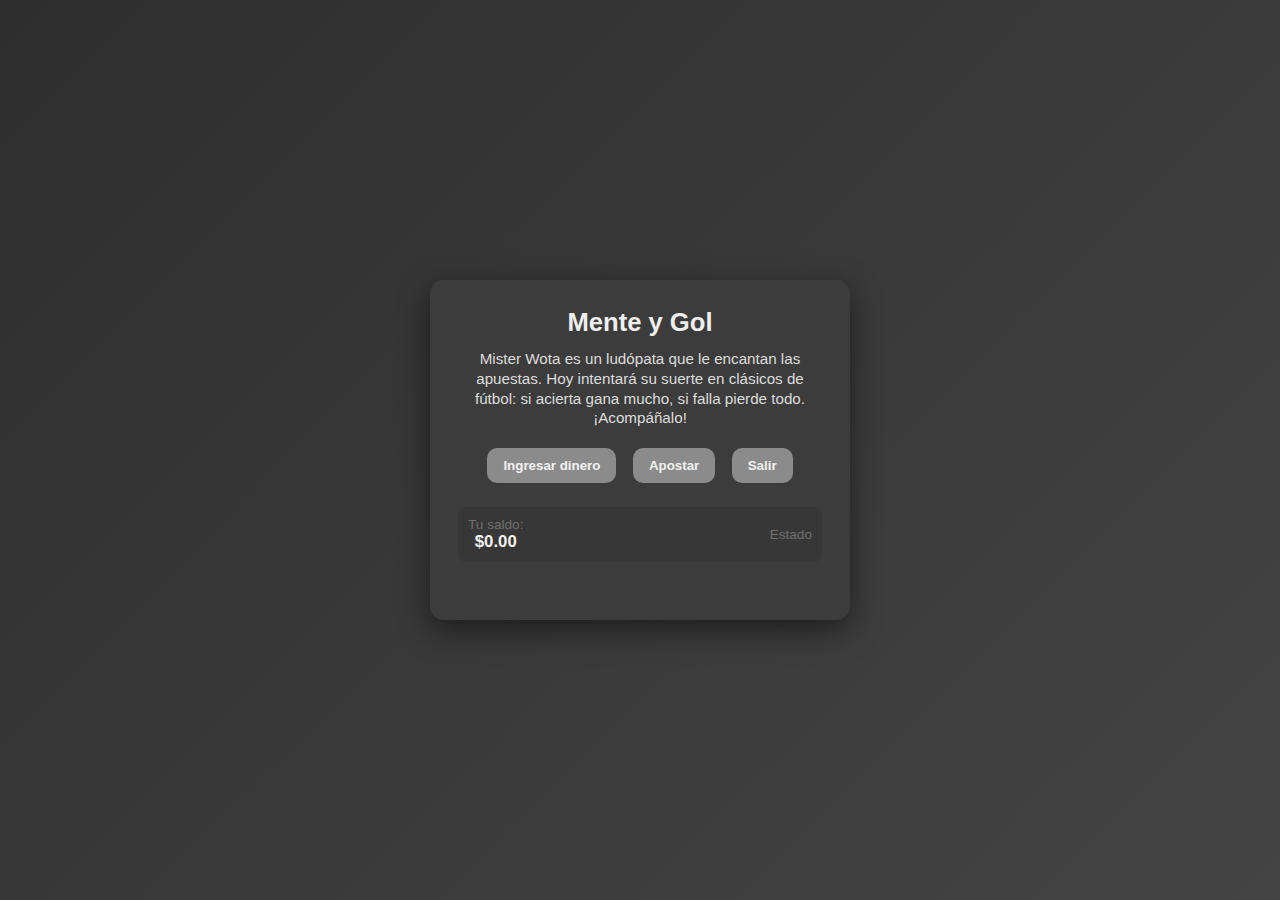
<file: index.html>
<!DOCTYPE html>
<html lang="es">
<head>
  <meta charset="utf-8">
  <title>Mente y Gol - Inicio</title>
  <link rel="stylesheet" href="style.css">
</head>
<body>
  <div class="container">
    <h1>Mente y Gol</h1>
    <p class="intro">Mister Wota es un ludópata que le encantan las apuestas. Hoy intentará su suerte en clásicos de fútbol: si acierta gana mucho, si falla pierde todo. ¡Acompáñalo!</p>

    <div style="margin-top:12px">
      <button class="btn" id="btnIngresar">Ingresar dinero</button>
      <button class="btn" id="btnApostar">Apostar</button>
      <button class="btn" id="btnSalir">Salir</button>

    </div>

    <div class="balance-row" style="margin-top:16px">
      <div>
        <div class="small-muted">Tu saldo:</div>
        <b>$<span id="saldoIndex">0.00</span></b>
      </div>
      <div class="small-muted">Estado</div>
    </div>

    <div id="msgIndex" class="msg" style="margin-top:10px"></div>
  </div>
  <script src="script.js" defer></script>
</body>
</html>
</file>
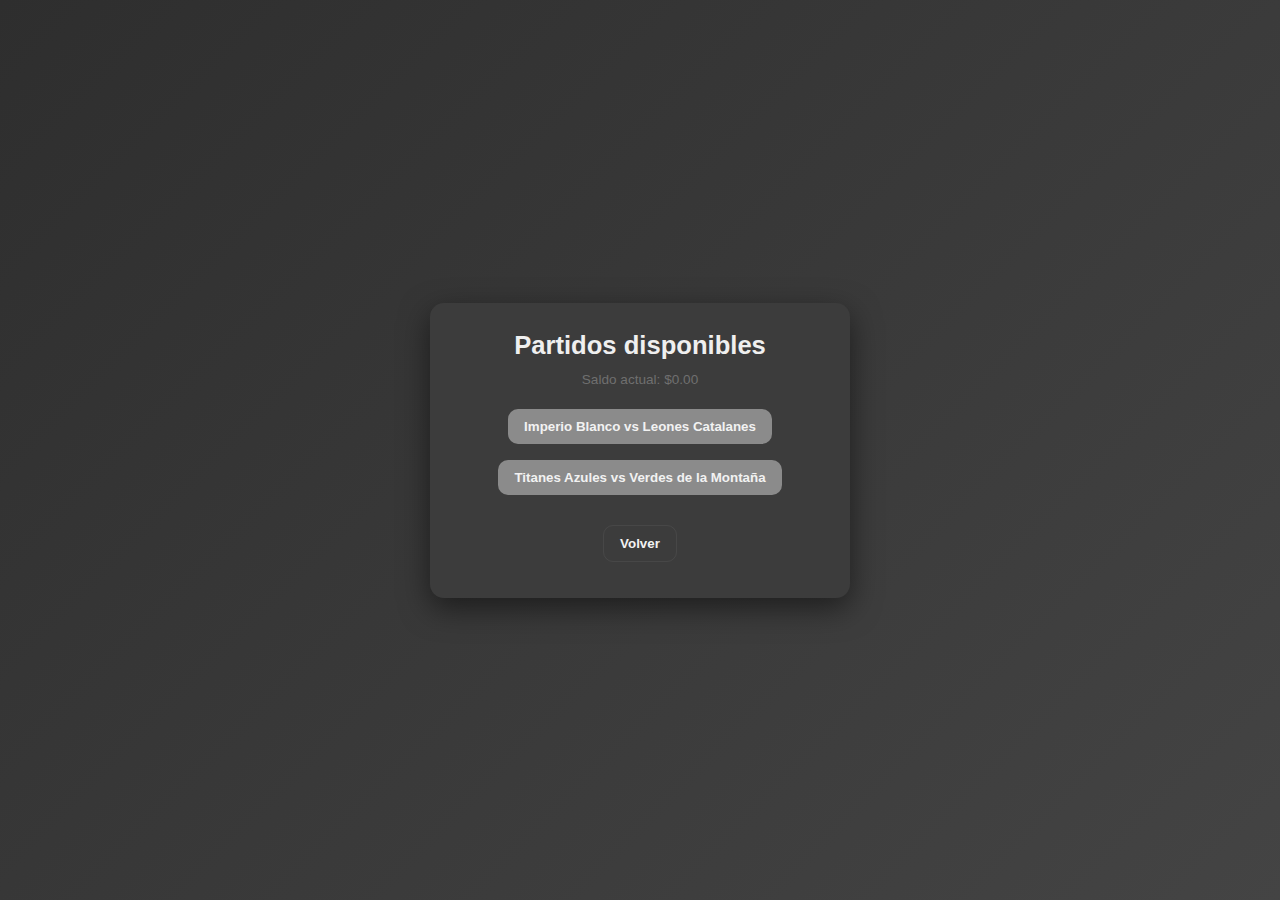
<file: apostar.html>
<!DOCTYPE html>
<html lang="es">
<head>
  <meta charset="utf-8">
  <title>Apostar - Mente y Gol</title>
  <link rel="stylesheet" href="style.css">
</head>
<body>
  <div class="container">
    <h1>Partidos disponibles</h1>
    <p class="small-muted">Saldo actual: $<span id="saldoApostar">0.00</span></p>

    <div style="margin-top:14px">
      <button class="btn" id="match1">Imperio Blanco vs Leones Catalanes</button>
      <button class="btn" id="match2">Titanes Azules vs Verdes de la Montaña</button>
    </div>

    <div style="margin-top:14px">
      <button class="btn btn-ghost" id="btnBackApostar" onclick="location.href='index.html'">Volver</button>
    </div>
  </div>
  <script src="script.js" defer></script>
</body>
</html>
</file>
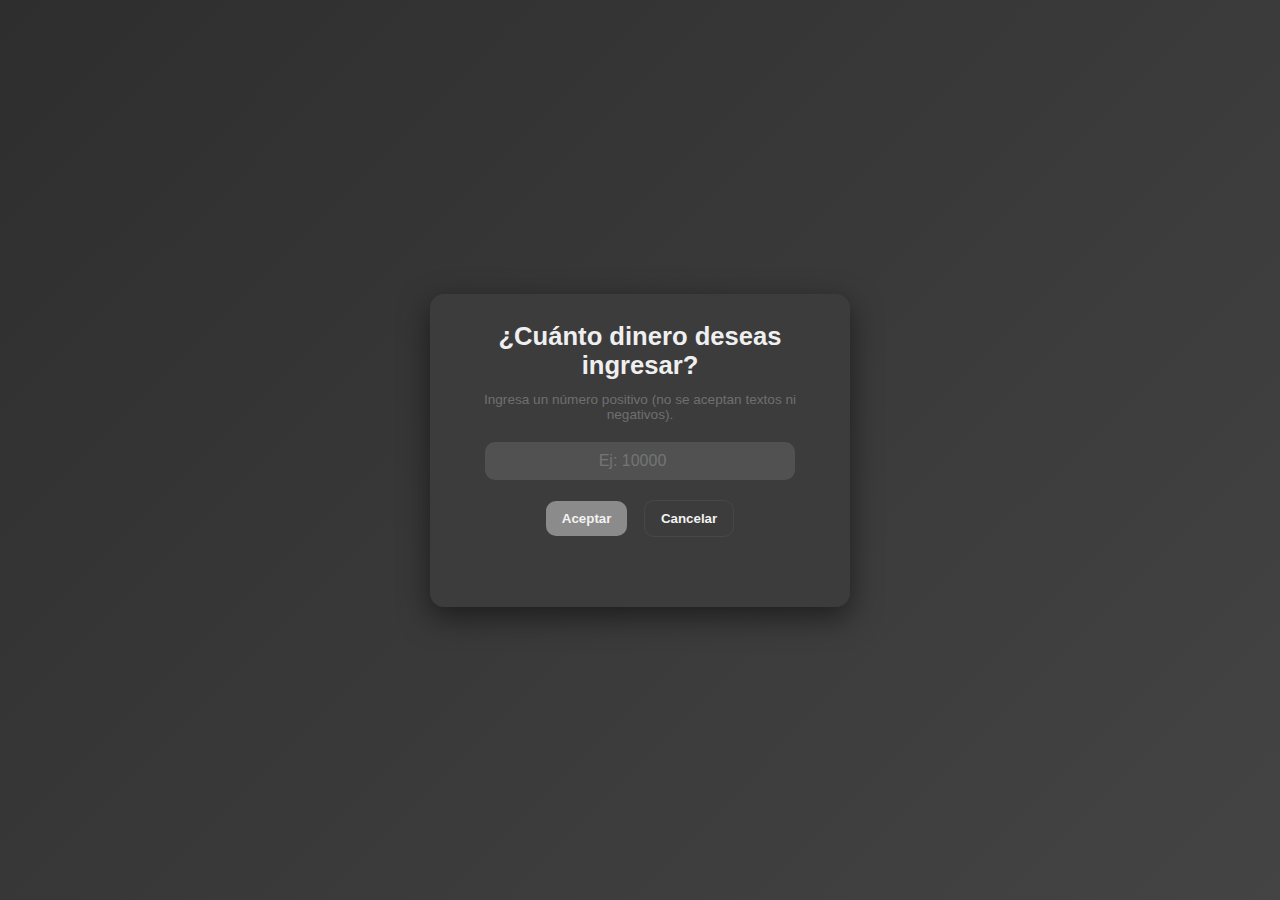
<file: dinero.html>
<!DOCTYPE html>
<html lang="es">
<head>
  <meta charset="utf-8">
  <title>Ingresar dinero - Mente y Gol</title>
  <link rel="stylesheet" href="style.css">
</head>
<body>
  <div class="container">
    <h1 id="tituloDinero">¿Cuánto dinero deseas ingresar?</h1>
    <p class="small-muted">Ingresa un número positivo (no se aceptan textos ni negativos).</p>
    <input id="monto" type="number" min="1" placeholder="Ej: 10000">
    <div style="margin-top:12px">
      <button class="btn" id="btnAceptar">Aceptar</button>
      <button class="btn btn-ghost" onclick="location.href='index.html'">Cancelar</button>
    </div>
    <div id="msgDinero" class="msg"></div>
  </div>
  <script src="script.js" defer></script>
</body>
</html>
</file>
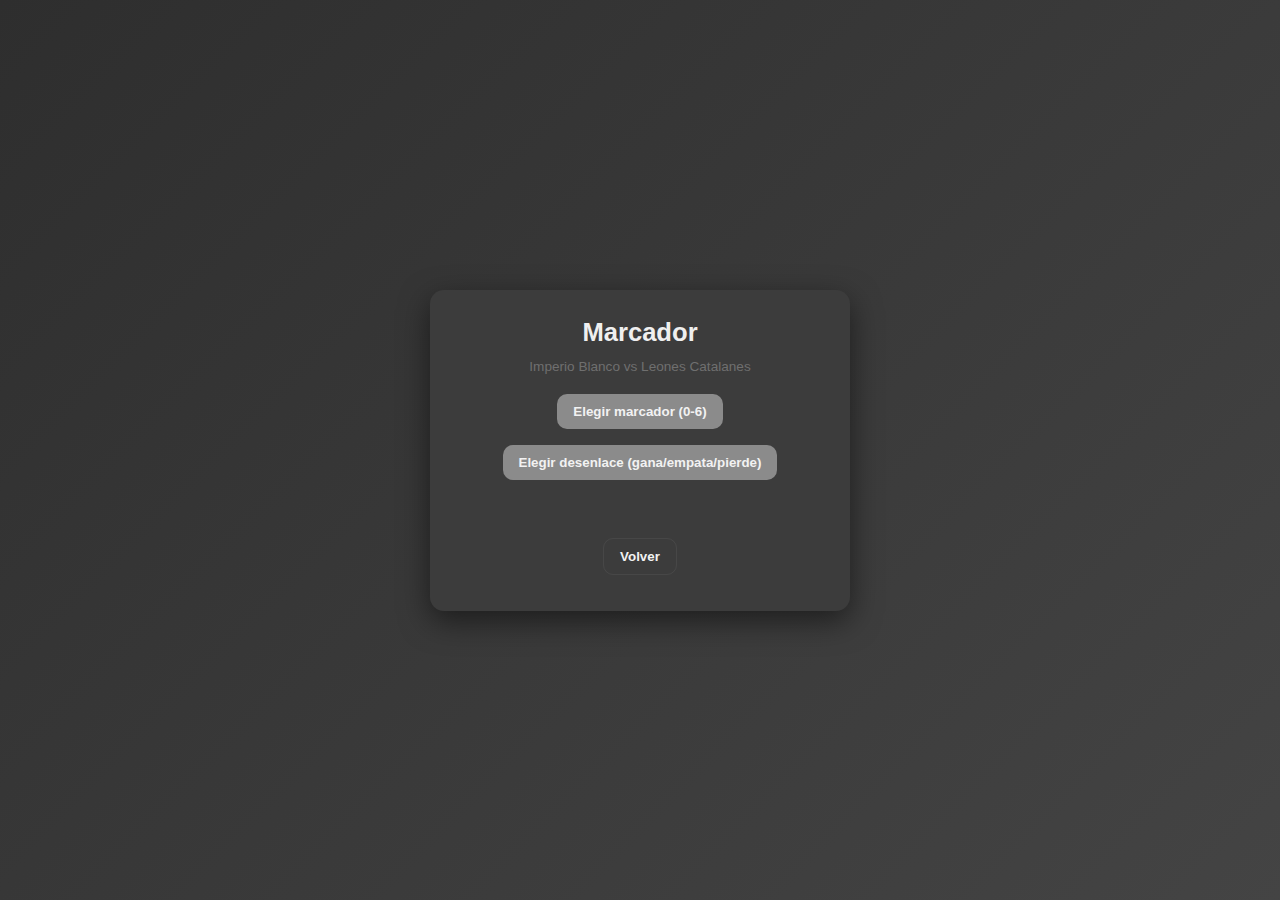
<file: marcador.html>
<!DOCTYPE html>
<html lang="es">
<head>
  <meta charset="utf-8">
  <title>Marcador - Mente y Gol</title>
  <link rel="stylesheet" href="style.css">
</head>
<body>
  <div class="container">
    <h1>Marcador</h1>
    <p id="labelTeams" class="small-muted">Equipo A vs Equipo B</p>

    <div style="margin-top:12px">
      <button class="btn" id="btnElegirMarcador">Elegir marcador (0-6)</button>
      <button class="btn" id="btnElegirDesenlace">Elegir desenlace (gana/empata/pierde)</button>
    </div>

    <div id="marcadorContainer" style="margin-top:12px"></div>

    <div id="resultadoMarcador" class="msg" style="margin-top:12px"></div>

    <div style="margin-top:10px">
      <button class="btn btn-ghost" onclick="location.href='apostar.html'">Volver</button>
    </div>
  </div>
  <script src="script.js" defer></script>
</body>
</html>
</file>
<file: style.css>
/* style.css - tema gris moderno para Mente y Gol */
:root{
  --bg-1:#2e2e2e;
  --bg-2:#444444;
  --card:#3c3c3c;
  --muted:#6f6f6f;
  --text:#f2f2f2;
  --accent:#8b8b8b;
  --danger:#ff6b6b;
  --success:#7bd389;
}

*{box-sizing:border-box}
html,body{height:100%;margin:0}
body{
  font-family: "Poppins", "Segoe UI", Roboto, Arial, sans-serif;
  background: linear-gradient(135deg,var(--bg-1),var(--bg-2));
  color:var(--text);
  display:flex;
  align-items:center;
  justify-content:center;
  padding:24px;
}

/* contenedor centrado */
.container{
  width:420px;
  max-width:95%;
  background:var(--card);
  border-radius:14px;
  padding:28px;
  box-shadow:0 10px 30px rgba(0,0,0,0.5);
  text-align:center;
}

/* tipografías */
h1{margin:0 0 12px;font-size:1.6rem;color:#efefef}
p{margin:8px 0;color:#e6e6e6}
.intro{font-size:0.95rem; color:#dcdcdc;line-height:1.3}

/* botones */
.btn{
  display:inline-block;
  background:var(--accent);
  color:var(--text);
  border:none;
  padding:10px 16px;
  margin:8px 6px;
  border-radius:10px;
  cursor:pointer;
  font-weight:600;
  transition:transform .12s ease, background .12s ease, opacity .12s ease;
}
.btn:hover{transform:translateY(-3px); background:#a3a3a3}
.btn:active{transform:translateY(0)}

.btn-ghost{
  background:transparent;border:1px solid rgba(255,255,255,0.06);
}

/* inputs y select */
input[type="number"], select{
  width:85%;
  padding:10px 12px;
  border-radius:10px;
  border:none;
  background: #515151;
  color:var(--text);
  font-size:1rem;
  margin-top:12px;
  text-align:center;
}

/* mensaje de estado */
.msg{
  margin-top:14px;
  min-height:20px;
  font-weight:600;
  color:#e7e7e7;
}
.msg.error{ color:var(--danger) }
.msg.success{ color:var(--success) }
.small{font-size:0.9rem;color:#cfcfcf}

/* marcador layout */
.marcador{
  display:flex;
  align-items:center;
  justify-content:center;
  gap:10px;
  margin-top:10px;
}
.marcador input{width:80px}

/* bloque disabler look */
.disabled{
  opacity:0.52;
  pointer-events:none;
  cursor:not-allowed;
}

/* balance row */
.balance-row{
  display:flex;
  align-items:center;
  justify-content:space-between;
  gap:10px;
  margin-top:12px;
  background: rgba(0,0,0,0.08);
  padding:10px;
  border-radius:8px;
}
.balance-row b{font-size:1.05rem}
.small-muted{font-size:0.85rem;color:var(--muted)}
</file>
